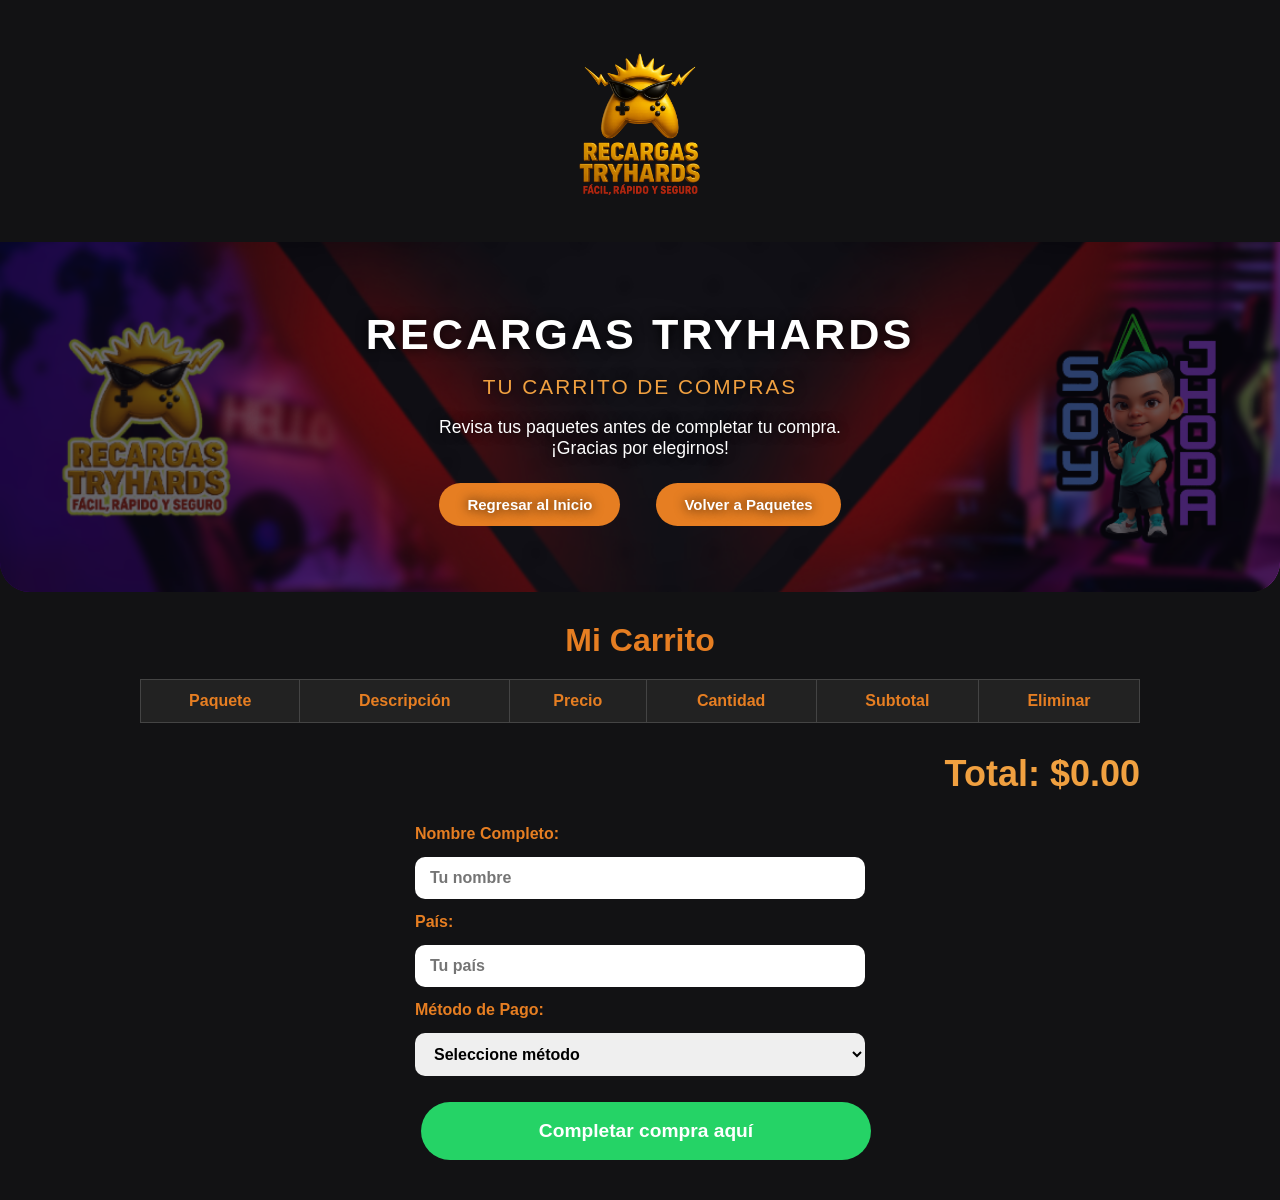
<file: carrito.html>
<!DOCTYPE html>
<html lang="es">
<head>
  <meta charset="UTF-8" />
  <title>Carrito de Compras</title>
  <link rel="stylesheet" href="carrito.css" />
</head>
<body>
  <!-- HERO PRINCIPAL -->
  <header>
    <img src="logo.png" alt="Logo Agencia de Recargas" id="logo" />
    <section class="hero-banner">
      <div class="hero-contenido">
        <h2>RECARGAS TRYHARDS</h2>
        <span class="hero-subtitulo">TU CARRITO DE COMPRAS</span>
        <p class="hero-descripcion">
          Revisa tus paquetes antes de completar tu compra.<br>
          ¡Gracias por elegirnos!
        </p>
        <div class="hero-botones">
          <a href="index.html" class="btn-primary">Regresar al Inicio</a>
          <a href="paquetes.html" class="btn-primary" style="margin-left:10px;">Volver a Paquetes</a>
        </div>
      </div>
    </section>
  </header>

  <main id="carrito-main" class="carrito-main">
    <h1>Mi Carrito</h1>

    <table id="tabla-carrito" class="tabla-carrito">
      <thead>
        <tr>
          <th>Paquete</th>
          <th>Descripción</th>
          <th>Precio</th>
          <th>Cantidad</th>
          <th>Subtotal</th>
          <th>Eliminar</th>
        </tr>
      </thead>
      <tbody id="cuerpo-carrito">
        <!-- Filas dinámicas -->
      </tbody>
    </table>

    <div class="total-container">
      <h2>Total: $<span id="total-carrito">0</span></h2>
    </div>

    <form id="form-compra" class="form-compra">
      <label for="nombre">Nombre Completo:</label>
      <input type="text" id="nombre" required placeholder="Tu nombre" />

      <label for="pais">País:</label>
      <input type="text" id="pais" required placeholder="Tu país" />

      <label for="metodo-pago">Método de Pago:</label>
      <select id="metodo-pago" required>
        <option value="" disabled selected>Seleccione método</option>
        <option value="PayPal">PayPal</option>
        <option value="Transferencia Bancaria">Transferencia Bancaria</option>
        <option value="Tarjeta de Crédito">Pago Movil</option>
        <option value="Yape">Yape</option>
        <option value="Efectivo">Zelle</option>
        <option value="Otro Metodo">Otro Metodo</option>
      </select>

      <button type="submit" class="btn-whatsapp btn-completar-compra">
        Completar compra aquí
      </button>
    </form>
  </main>

  <script>
    // Obtener carrito de localStorage o vacío
    function obtenerCarrito() {
      const carrito = localStorage.getItem('carrito');
      return carrito ? JSON.parse(carrito) : [];
    }
    // Guardar carrito en localStorage
    function guardarCarrito(carrito) {
      localStorage.setItem('carrito', JSON.stringify(carrito));
    }

    // Actualizar tabla carrito en el DOM
    function actualizarTablaCarrito() {
      const carrito = obtenerCarrito();
      const cuerpo = document.getElementById('cuerpo-carrito');
      const totalSpan = document.getElementById('total-carrito');
      cuerpo.innerHTML = '';
      let total = 0;

      carrito.forEach((item, index) => {
        const subtotal = item.precio * item.cantidad;
        total += subtotal;

        const tr = document.createElement('tr');

        tr.innerHTML = `
          <td>${item.nombre}</td>
          <td>${item.descripcion}</td>
          <td>$${item.precio.toFixed(2)}</td>
          <td>
            <input type="number" min="1" value="${item.cantidad}" data-index="${index}" class="cantidad-input" />
          </td>
          <td>$${subtotal.toFixed(2)}</td>
          <td><button data-index="${index}" class="btn-eliminar">X</button></td>
        `;

        cuerpo.appendChild(tr);
      });

      totalSpan.textContent = total.toFixed(2);
      agregarListenersInputs();
      agregarListenersEliminar();
    }

    // Escuchar cambios en cantidad
    function agregarListenersInputs() {
      const inputs = document.querySelectorAll('.cantidad-input');
      inputs.forEach(input => {
        input.addEventListener('change', (e) => {
          const index = e.target.getAttribute('data-index');
          let carrito = obtenerCarrito();
          let value = parseInt(e.target.value);
          if (isNaN(value) || value < 1) {
            value = 1;
            e.target.value = 1;
          }
          carrito[index].cantidad = value;
          guardarCarrito(carrito);
          actualizarTablaCarrito();
        });
      });
    }

    // Escuchar clicks para eliminar producto
    function agregarListenersEliminar() {
      const botones = document.querySelectorAll('.btn-eliminar');
      botones.forEach(boton => {
        boton.addEventListener('click', (e) => {
          const index = e.target.getAttribute('data-index');
          let carrito = obtenerCarrito();
          carrito.splice(index, 1);
          guardarCarrito(carrito);
          actualizarTablaCarrito();
        });
      });
    }

    // Formulario enviar mensaje por WhatsApp
    const form = document.getElementById('form-compra');
    form.addEventListener('submit', (e) => {
      e.preventDefault();
      const nombre = document.getElementById('nombre').value.trim();
      const pais = document.getElementById('pais').value.trim();
      const metodoPago = document.getElementById('metodo-pago').value;
      const carrito = obtenerCarrito();

      if (!carrito.length) {
        alert('Tu carrito está vacío.');
        return;
      }

      let mensaje = `Hola, quiero completar mi compra.\n\nNombre: ${nombre}\nPaís: ${pais}\nMétodo de Pago: ${metodoPago}\n\nProductos:\n`;
      carrito.forEach(item => {
        mensaje += `- ${item.nombre} x${item.cantidad} (Precio unit: $${item.precio}) \n`;
      });

      const encodedMensaje = encodeURIComponent(mensaje);
      const whatsappNumber = '584127442672'; // tu número WhatsApp sin + ni espacios ni guiones
      const urlWhatsapp = `https://wa.me/${whatsappNumber}?text=${encodedMensaje}`;
      window.open(urlWhatsapp, '_blank');
    });

    // Inicializar tabla al cargar página
    window.onload = actualizarTablaCarrito;
  </script>
</body>
</html>
</file>
<file: carrito.css>
body {
  font-family: 'Open Sans', Arial, sans-serif;
  background-color: #121214;
  color: #fff;
  margin: 0;
}

header {
  text-align: center;
  margin-bottom: 22px;
}

header img#logo {
  max-width: 140px;
  margin-top: 18px;
  margin-bottom: 10px;
}

/* HERO */
.hero-banner {
  background: url('images/hero.png') no-repeat center center;
  background-size: cover;
  position: relative;
  width: 100vw;
  min-height: 350px;
  max-width: 100vw;
  left: 50%;
  right: 50%;
  margin-left: -50vw;
  margin-right: -50vw;
  text-align: center;
  color: white;
  text-shadow: 0 0 12px rgba(0, 0, 0, 0.85);
  margin-bottom: 30px;
  border-radius: 0 0 30px 30px;
  display: flex;
  flex-direction: column;
  justify-content: center;
  overflow: hidden;
}

.hero-banner::before {
  content: "";
  display: block;
  position: absolute;
  inset: 0;
  background: rgba(10, 9, 19, 0.62);
  z-index: 0;
  border-radius: 0 0 30px 30px;
}

.hero-contenido {
  position: relative;
  z-index: 1;
  width: 100%;
  max-width: 700px;
  margin: 0 auto;
  padding: 45px 10px 25px 10px;
}

.hero-banner h2 {
  font-size: 2.7rem;
  margin: 0 0 16px 0;
  letter-spacing: 3px;
  color: #fff;
  font-weight: bold;
}

.hero-subtitulo {
  font-size: 1.3rem;
  margin-bottom: 15px;
  color: #f0a040;
  letter-spacing: 2px;
}

.hero-descripcion {
  font-size: 1.1rem;
  margin-bottom: 24px;
  font-weight: 400;
  color: #fff;
}

.hero-botones {
  margin-bottom: 18px;
  display: flex;
  justify-content: center;
  gap: 20px;
}

.btn-primary, .btn-whatsapp {
  padding: 13px 28px;
  font-size: 15px;
  border: none;
  border-radius: 30px;
  cursor: pointer;
  font-weight: bold;
  transition: background-color 0.3s;
  text-decoration: none;
  margin: 0 6px;
  display: inline-block;
}

.btn-primary {
  background-color: #e67e22;
  color: #fff;
}
.btn-primary:hover {
  background-color: #cf711d;
}
.btn-whatsapp {
  background-color: #25D366;
  color: #fff;
}
.btn-whatsapp:hover {
  background-color: #20b558;
}

/* Tabla del carrito */
.carrito-main {
  max-width: 1000px;
  margin: 0 auto 40px auto;
  padding: 0 10px;
}

h1 {
  text-align: center;
  color: #e67e22;
  margin-bottom: 20px;
}

.tabla-carrito {
  width: 100%;
  border-collapse: collapse;
  margin-bottom: 20px;
}

.tabla-carrito th,
.tabla-carrito td {
  border: 1px solid #444;
  padding: 12px 15px;
  text-align: center;
}

.tabla-carrito th {
  background-color: #222222;
  color: #e67e22;
  font-weight: 700;
}

.tabla-carrito td {
  background-color: #292b2f;
  color: #ddd;
}

.tabla-carrito input[type="number"] {
  width: 70px;
  padding: 6px;
  border-radius: 6px;
  border: none;
  text-align: center;
  font-weight: 600;
}

.btn-eliminar {
  background-color: #e02f2f;
  color: #fff;
  border: none;
  border-radius: 25px;
  width: 28px;
  height: 28px;
  font-weight: bold;
  cursor: pointer;
  transition: background-color 0.3s;
}

.btn-eliminar:hover {
  background-color: #a42121;
}

/* Contenedor de total */
.total-container {
  text-align: right;
  font-weight: 700;
  font-size: 1.5rem;
  margin-bottom: 30px;
  color: #f0a040;
}

/* Formulario */
.form-compra {
  max-width: 450px;
  margin: 0 auto;
  display: flex;
  flex-direction: column;
  gap: 14px;
}

.form-compra label {
  font-weight: 600;
  color: #e67e22;
  font-size: 1rem;
  text-align: left;
}

.form-compra input, .form-compra select {
  padding: 12px 15px;
  border-radius: 10px;
  border: none;
  font-size: 1rem;
  font-weight: 600;
}

.form-compra input:focus, .form-compra select:focus {
  outline: none;
  box-shadow: 0 0 6px 2px #e67e22;
}

/* Botón completar compra */
.btn-completar-compra {
  background-color: #25D366;
  font-weight: 700;
  font-size: 1.2rem;
  padding: 18px;
  border-radius: 35px;
  width: 100%;
  cursor: pointer;
  color: white;
  margin-top: 12px;
  transition: background-color 0.3s;
}

.btn-completar-compra:hover {
  background-color: #20b558;
}

/* Responsive móvil */
@media (max-width: 900px) {
  .tabla-carrito th, .tabla-carrito td {
    padding: 10px 8px;
  }

  .form-compra {
    max-width: 96vw;
    margin: 0 auto;
  }
  .btn-completar-compra {
    font-size: 1rem;
    padding: 15px;
  }
}

@media (max-width: 600px) {
  .hero-banner {
    min-height: 210px;
    padding: 12px 5vw 10px 5vw;
    border-radius: 0 0 12px 12px;
  }
  .hero-banner h2 {
    font-size: 1.5rem;
  }
  .hero-subtitulo {
    font-size: 1rem;
  }
  .hero-descripcion {
    font-size: 0.9rem;
  }
  .btn-primary, .btn-whatsapp {
    padding: 10px 18px;
    font-size: 14px;
  }
}
</file>
